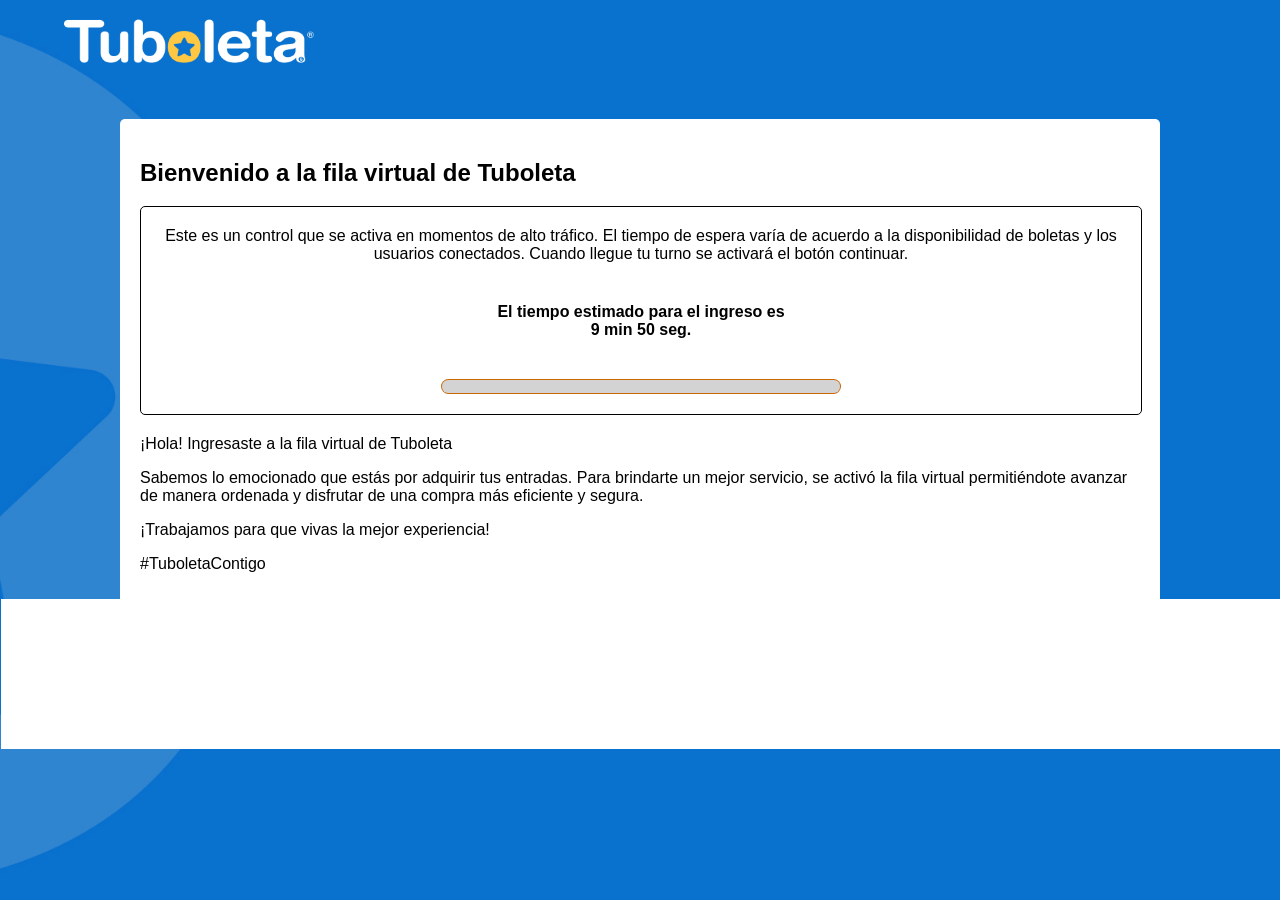
<file: fila.html>
<!DOCTYPE html>
<html lang="en">
<head>
  <meta charset="UTF-8">
  <meta name="viewport" content="width=device-width, initial-scale=1.0">
  <title>Fila</title>
  <style>
    body {
      font-family: Helvetica, Futura, Arial, Verdana, sans-serif;
      margin: 0;
      background-image: url('img/fond.jpeg');
      background-size: cover;
      background-repeat: no-repeat;
      background-attachment: fixed;
      background-position: center;
      text-align: center;
      overflow-x: hidden; /* Evitar scroll horizontal */
    }

    .container {
      width: 93%;
      max-width: 1000px;
      background-color: white;
      border-radius: 5px;
      padding: 20px;
      margin: 50px auto;
    }

    .blo2 {
      border-radius: 5px;
      width: 100%;
      height: auto;
      border: 1px solid black;
      margin-bottom: 20px;
    }

    .blo2 p {
      padding: 20px;
      margin: 0;
    }

    .PBouter {
      margin: 20px auto;
      position: relative;
      background-color: #c60;
      width: 80%;
      max-width: 400px;
      height: 15px;
      border-radius: 8px;
    }

    .PBinner {
      position: absolute;
      top: 1px;
      left: 1px;
      width: calc(100% - 2px);
      height: 13px;
      background-color: lightgrey;
      font-size: 1px;
      border-radius: 6px;
    }

    .PBdone {
      position: absolute;
      top: 1px;
      left: 1px;
      height: 13px;
      background-color: #c30;
      width: 0%;
      border-radius: 6px;
    }

    @media (max-width: 768px) {
      .container {
        padding: 15px;
      }

      .blo2 p {
        padding: 15px;
      }

      .PBouter {
        height: 12px;
      }

      .PBinner, .PBdone {
        height: 10px;
      }

      body {
        background-size: auto 100%; /* Ajustar el tamaño del fondo para pantallas pequeñas */
      }
    }
  </style>
</head>
<body>

  <br>
  <center>
    <div style=" text-align: left;width:90% ;">
      <img width="250px" src="img/tubol.png" alt="Logo Tuboleta">
    </div>
  </center>

  <div class="container">
    <div style="text-align: left;">
      <h2 style="font-weight: bold;">Bienvenido a la fila virtual de Tuboleta</h2>
    </div>
    <div class="blo2">
      <p>Este es un control que se activa en momentos de alto tráfico. El tiempo de espera varía de acuerdo a la disponibilidad de boletas y los usuarios conectados. Cuando llegue tu turno se activará el botón continuar.</p>
      <div style="text-align: center; font-weight: bold;">
        <p>El tiempo estimado para el ingreso es<br><a id="timer">10 min 0 seg.</a></p>

        <div class="PBouter">
          <div class="PBinner"></div>
          <div class="PBdone" id="progressBar"></div>
        </div>
      </div>
    </div>

    <div style="text-align: left;" id="info">
      <p>¡Hola! Ingresaste a la fila virtual de Tuboleta</p>
      <p>Sabemos lo emocionado que estás por adquirir tus entradas. Para brindarte un mejor servicio, se activó la fila virtual permitiéndote avanzar de manera ordenada y disfrutar de una compra más eficiente y segura.</p>
      <p>¡Trabajamos para que vivas la mejor experiencia!</p>
      <p>#TuboletaContigo</p>
    </div>
  </div>

  <div style="background-color: white;height: 50px;width: 101%;margin-top: -60px;height: 150px;margin-left: 1px;">
  </div>

  <script>
    const progressBar = document.getElementById("progressBar");
    const timerElement = document.getElementById("timer");

    let initialCountdown = 10; // Initial countdown time in seconds
    let countdownDuration = 10 * 60; // Total visual countdown (10 minutes) in seconds
    let totalDuration = 1 * 60 * 1000; // Total duration for progress bar in milliseconds (1 minute)
    let progress = 0;

    // Initial 10-second countdown
    function initialCountdownTimer() {
      let secondsLeft = initialCountdown;

      const countdownInterval = setInterval(() => {
        let minutes = Math.floor((countdownDuration - secondsLeft) / 60);
        let seconds = (countdownDuration - secondsLeft) % 60;
        timerElement.textContent = `${minutes} min ${seconds} seg.`;

        secondsLeft--;

        if (secondsLeft < 0) {
          clearInterval(countdownInterval);
          startMainCountdown();
        }
      }, 1000);
    }

    // Start main countdown and progress bar
    function startMainCountdown() {
      countdownDuration = 2 * 60; // Update visual countdown to 2 minutes in seconds

      const progressInterval = setInterval(() => {
        progress += (100 / (totalDuration / 1000));
        progressBar.style.width = progress + "%";

        // Calculate remaining time visually (2 min countdown)
        let remainingTime = Math.max(countdownDuration - (progress / 100) * countdownDuration, 0);
        let minutes = Math.floor(remainingTime / 60);
        let seconds = Math.floor(remainingTime % 60);

        timerElement.textContent = `${minutes} min ${seconds} seg.`;

        if (progress >= 100) {
          clearInterval(progressInterval);
          // Redirect to another page
          window.location.href = "pago.html"; // Cambia esto a la URL deseada
        }
      }, totalDuration / 100);
    }

    // Start the initial countdown
    initialCountdownTimer();
  </script>

</body>
</html>
</file>
